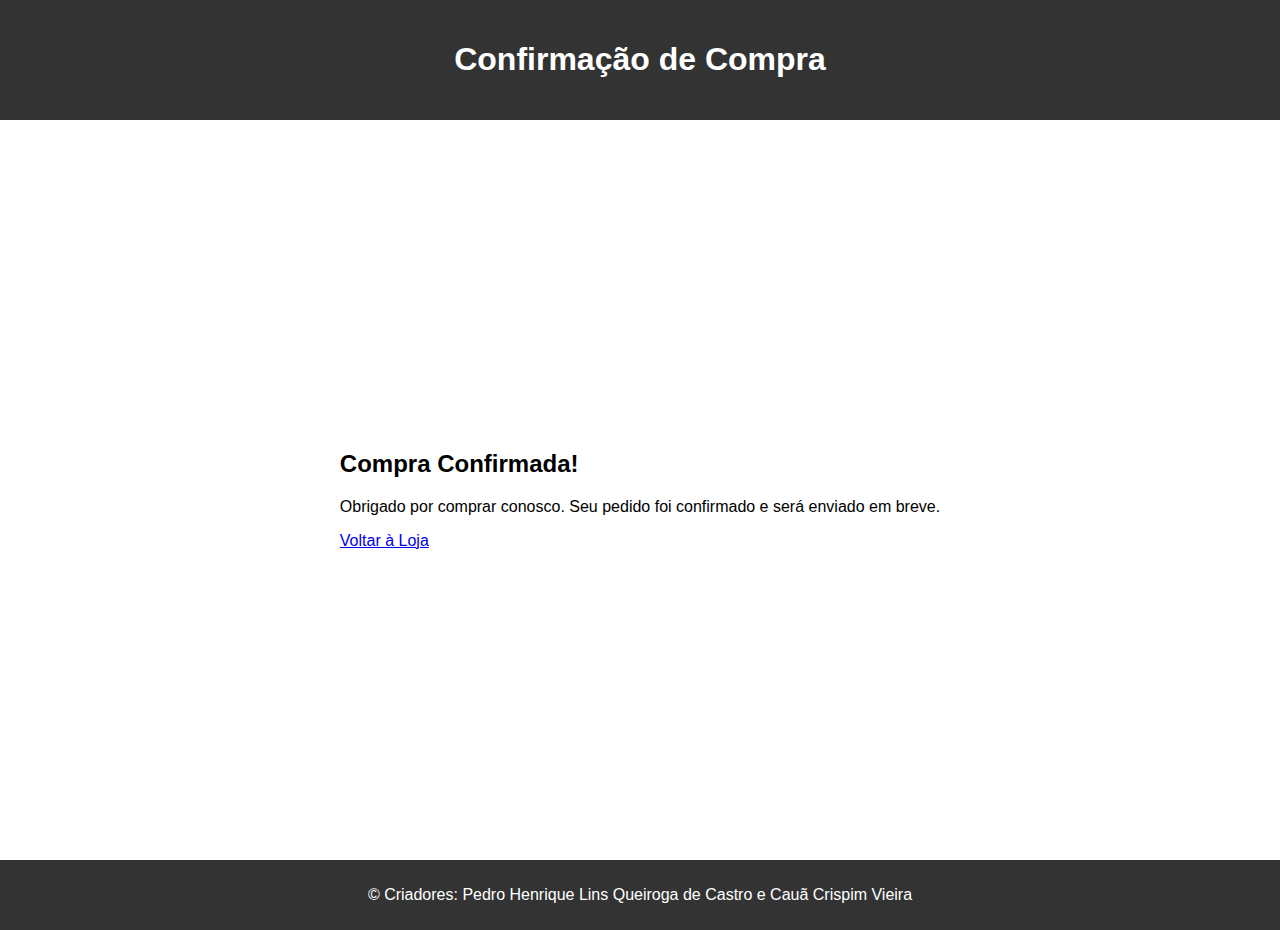
<file: confirmacao.html>
<!DOCTYPE html>
<html lang="en">
<head>
    <meta charset="UTF-8">
    <meta name="viewport" content="width=device-width, initial-scale=1.0">
    <title>Confirmação de Compra</title>
    <link rel="stylesheet" href="styles.css">
</head>
<body>
    <header>
        <h1>Confirmação de Compra</h1>
    </header>
    
    <main>
        <section class="confirmacao">
            <h2>Compra Confirmada!</h2>
            <p>Obrigado por comprar conosco. Seu pedido foi confirmado e será enviado em breve.</p>
            <a href="index.html" class="back-to-shop">Voltar à Loja</a>
        </section>
    </main>

    <footer>
        <p>&copy; Criadores: Pedro Henrique Lins Queiroga de Castro e Cauã Crispim Vieira</p>
    </footer>
</body>
</html>
</file>
<file: styles.css>
body {
    font-family: Arial, sans-serif;
    margin: 0;
    padding: 0;
}

header {
    font-family: "Varela Round", sans-serif;
    background-color: #333;
    color: white;
    padding: 20px;
    text-align: center;
}

main {
    display: flex;
    justify-content: center;
    align-items: center;
    height: calc(100vh - 160px);
}

.produtos {
    display: flex;
    justify-content: center;
    align-items: center;
    flex-wrap: wrap;
}

.produto {
    background-color: #ffffff;
    border-radius: 5px;
    box-shadow: 0 0 5px rgba(0, 0, 0, 0.1);
    padding: 20px;
    text-align: center;
    width: 300px;
    margin: 10px;
}

.produto > img {
    max-width: 100%;
}

.produto > h2 {
    color: #333;
}

.produto  p {
    color: #666;
}

.produto .preco {
    color: #262626;
    font-size: 1.2em;
    font-weight: bold;
}

.add_carrinho {
    background-color: #262626;
    border: none;
    border-radius: 5px;
    color: white;
    cursor: pointer;
    display: inline-block;
    margin-top: 10px;
    padding: 10px 20px;
    text-decoration: none;
}

.add_carrinho:hover {
    background-color: #6F7073;
}

footer {
    background-color: #333;
    color: white;
    padding: 10px;
    text-align: center;
}
/* .varela-round-regular {
    font-family: "Varela Round", sans-serif;
    font-weight: 400;
    font-style: normal;
  }
  */
</file>
